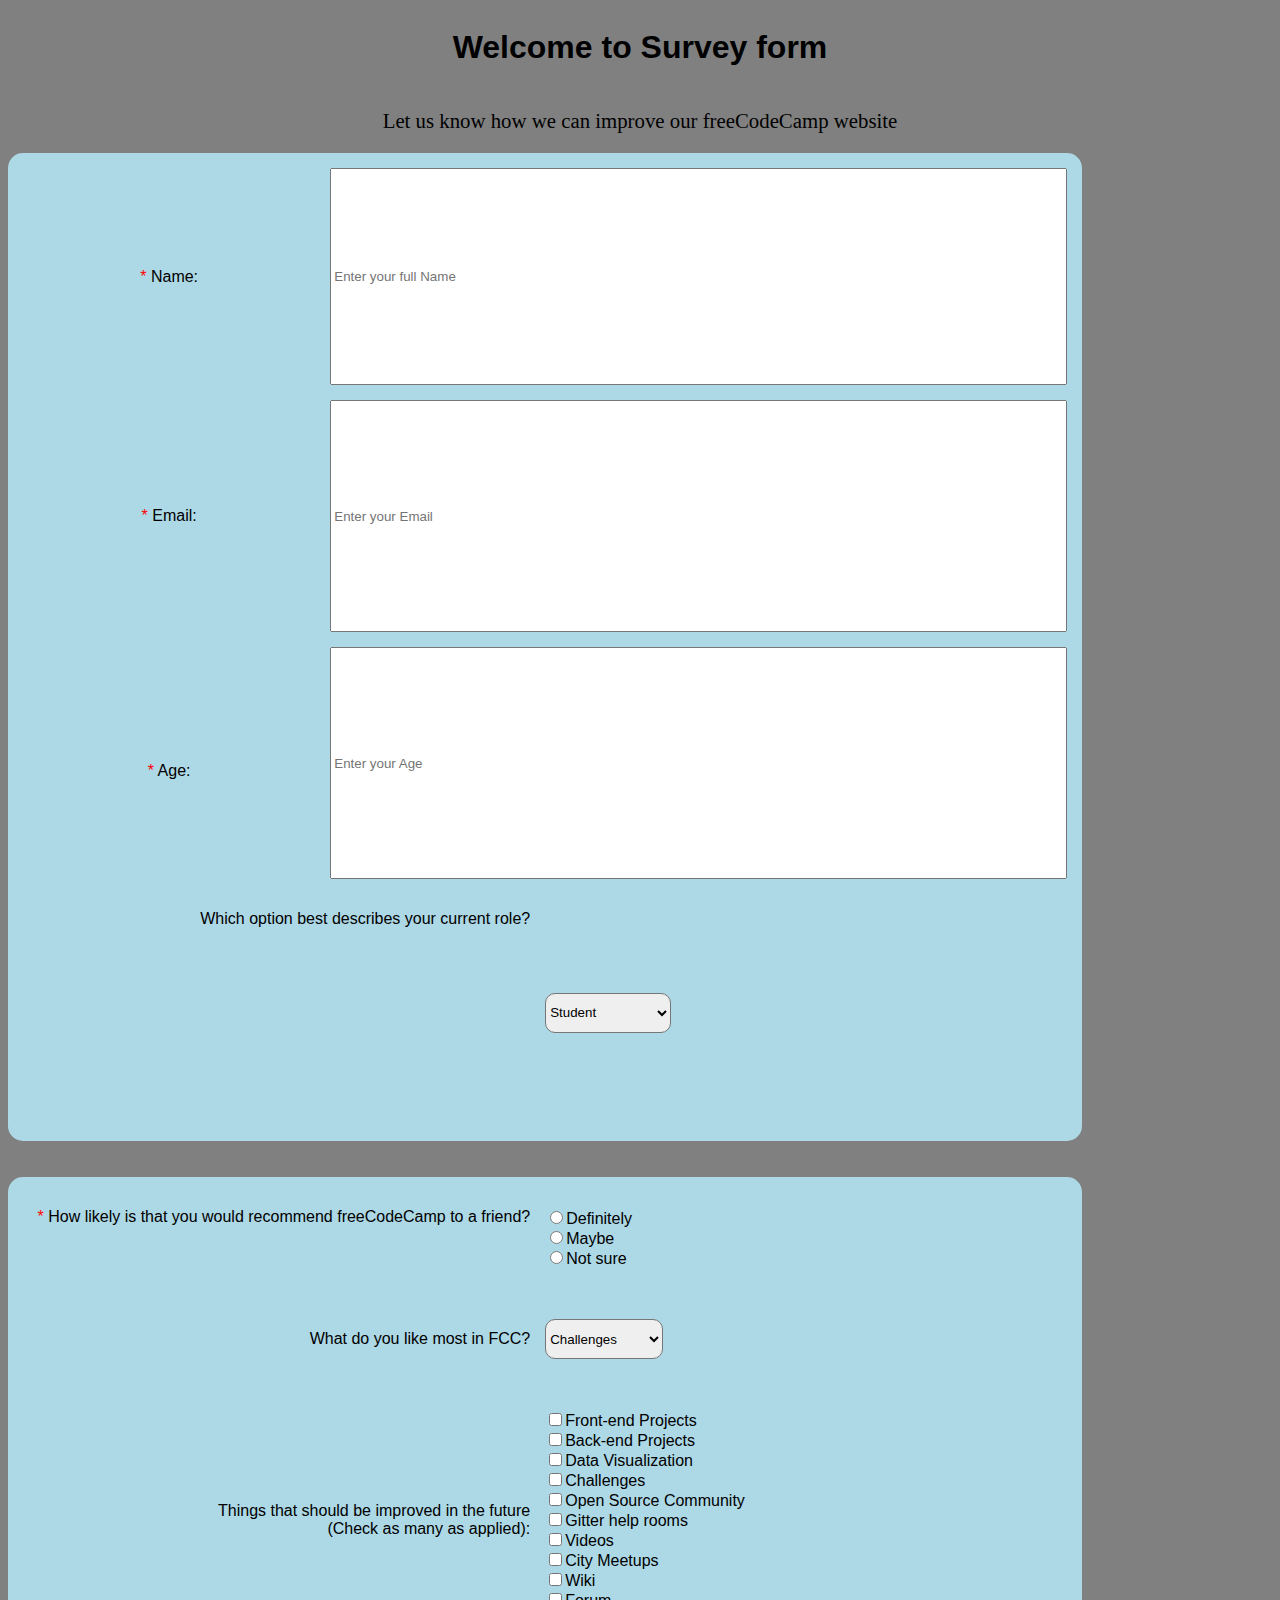
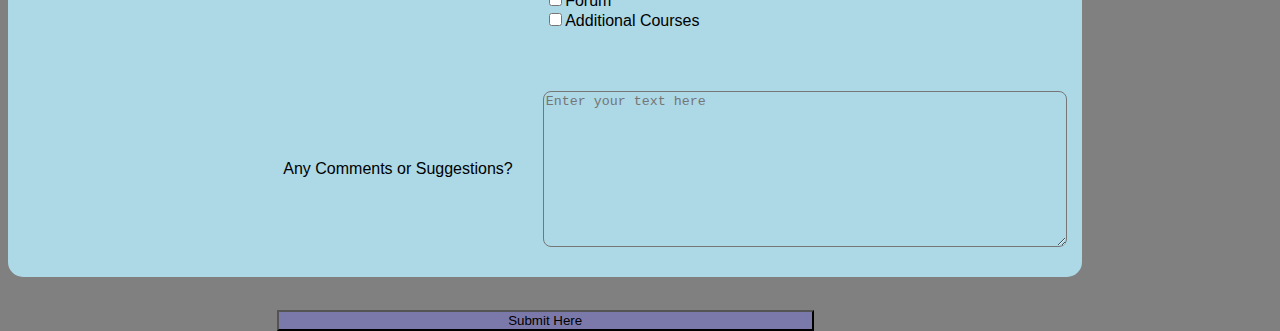
<file: Responsive Web Design/project/survey page/index.html>
<!DOCTYPE html>
<html>
<head>
    <title id="page-title">Survey Form</title>
	<link rel="stylesheet" type="text/css" href="stylesheet.css"/>
</head>
<body>

</body>
</html>

<body>
    <div class="main-box">
        <h1 id="title">Welcome to Survey form</h1>
        <p id="description">Let us know how we can improve our freeCodeCamp website</p>
        <div class="form-wrapper">
            <form method="GET" action="https://crossorigin.me/https://freecodecamp.com" id="survey-form">
                <label id="name-label" for="name"><span>*</span> Name:</label>
                <input type="text" name="name" id="name" class="input-field" placeholder="Enter your full Name" required><br>
                <label id="email-label" for="email"><span>*</span> Email:</label>
                <input type="email" name="email" id="email" class="input-field" placeholder="Enter your Email" required><br>
                <label id="number-label" for="number"><span>*</span> Age:</label>
                <input type="number" name="number" id="number" class="input-field" placeholder="Enter your Age" required min="0" max="100"><br>
                <div id="role-section">
                    <p>Which option best describes your current role?</p>
                    <select id="dropdown">
                        <option disabled value>Select an option</option>
                        <option value="student">Student</option>
                        <option value="job">Full Time Job</option>
                        <option value="learner">Full Time Learner</option>
                        <option value="preferNo">Prefer not to say</option>
                        <option value="other">Other</option>
                    </select>
                </div>
                <div id="recommendation-section">
                    <p><span>*</span> How likely is that you would recommend freeCodeCamp to a friend?</p>
                    <ul>
                        <li><input type="radio" name="likeliness" value="definitely">Definitely</li>
                        <li><input type="radio" name="likeliness" value="maybe">Maybe</li>
                        <li><input type="radio" name="likeliness" value="notSure">Not sure</li>
                    </ul>
                </div>
                <div id="like-section">
                    <p>What do you like most in FCC?</p>
                    <select id="dropdown">
                        <option disabled value>Select an option</option>
                        <option value="challenges">Challenges</option>
                        <option value="projects">Projects</option>
                        <option value="community">Community</option>
                        <option value="openSource">Open Source</option>
                        <option value="other">Other</option>
                    </select>
                </div>
                <div id="suggestions-section">
                    <p>Things that should be improved in the future <br> (Check as many as applied):</p>
                    <ul>
                        <li><input type="checkbox" name="improvements" value="frontEndProjects">Front-end Projects</li>
                        <li><input type="checkbox" name="improvements" value="backEndProjects">Back-end Projects</li>
                        <li><input type="checkbox" name="improvements" value="dataVisualization">Data Visualization</li>
                        <li><input type="checkbox" name="improvements" value="challenges">Challenges</li>
                        <li><input type="checkbox" name="improvements" value="openSourceCommunity">Open Source Community</li>
                        <li><input type="checkbox" name="improvements" value="gitterHelpRooms">Gitter help rooms</li>
                        <li><input type="checkbox" name="improvements" value="videos">Videos</li>
                        <li><input type="checkbox" name="improvements" value="cityMeetups">City Meetups</li>
                        <li><input type="checkbox" name="improvements" value="wiki">Wiki</li>
                        <li><input type="checkbox" name="improvements" value="forum">Forum</li>
                        <li><input type="checkbox" name="improvements" value="additionalCourses">Additional Courses</li>
                    </ul>
                </div>
                <div id="comments">
                    <p>Any Comments or Suggestions?</p>
                    <textarea name="comments" cols="30" rows="10" placeholder="Enter your text here"></textarea>
                </div>
                <br>
                <button type="submit" id="submit">Submit Here</button>
            </form>
        </div>
    </div>
    <script src="https://cdn.freecodecamp.org/testable-projects-fcc/v1/bundle.js"></script>
</body>

</html>
</file>
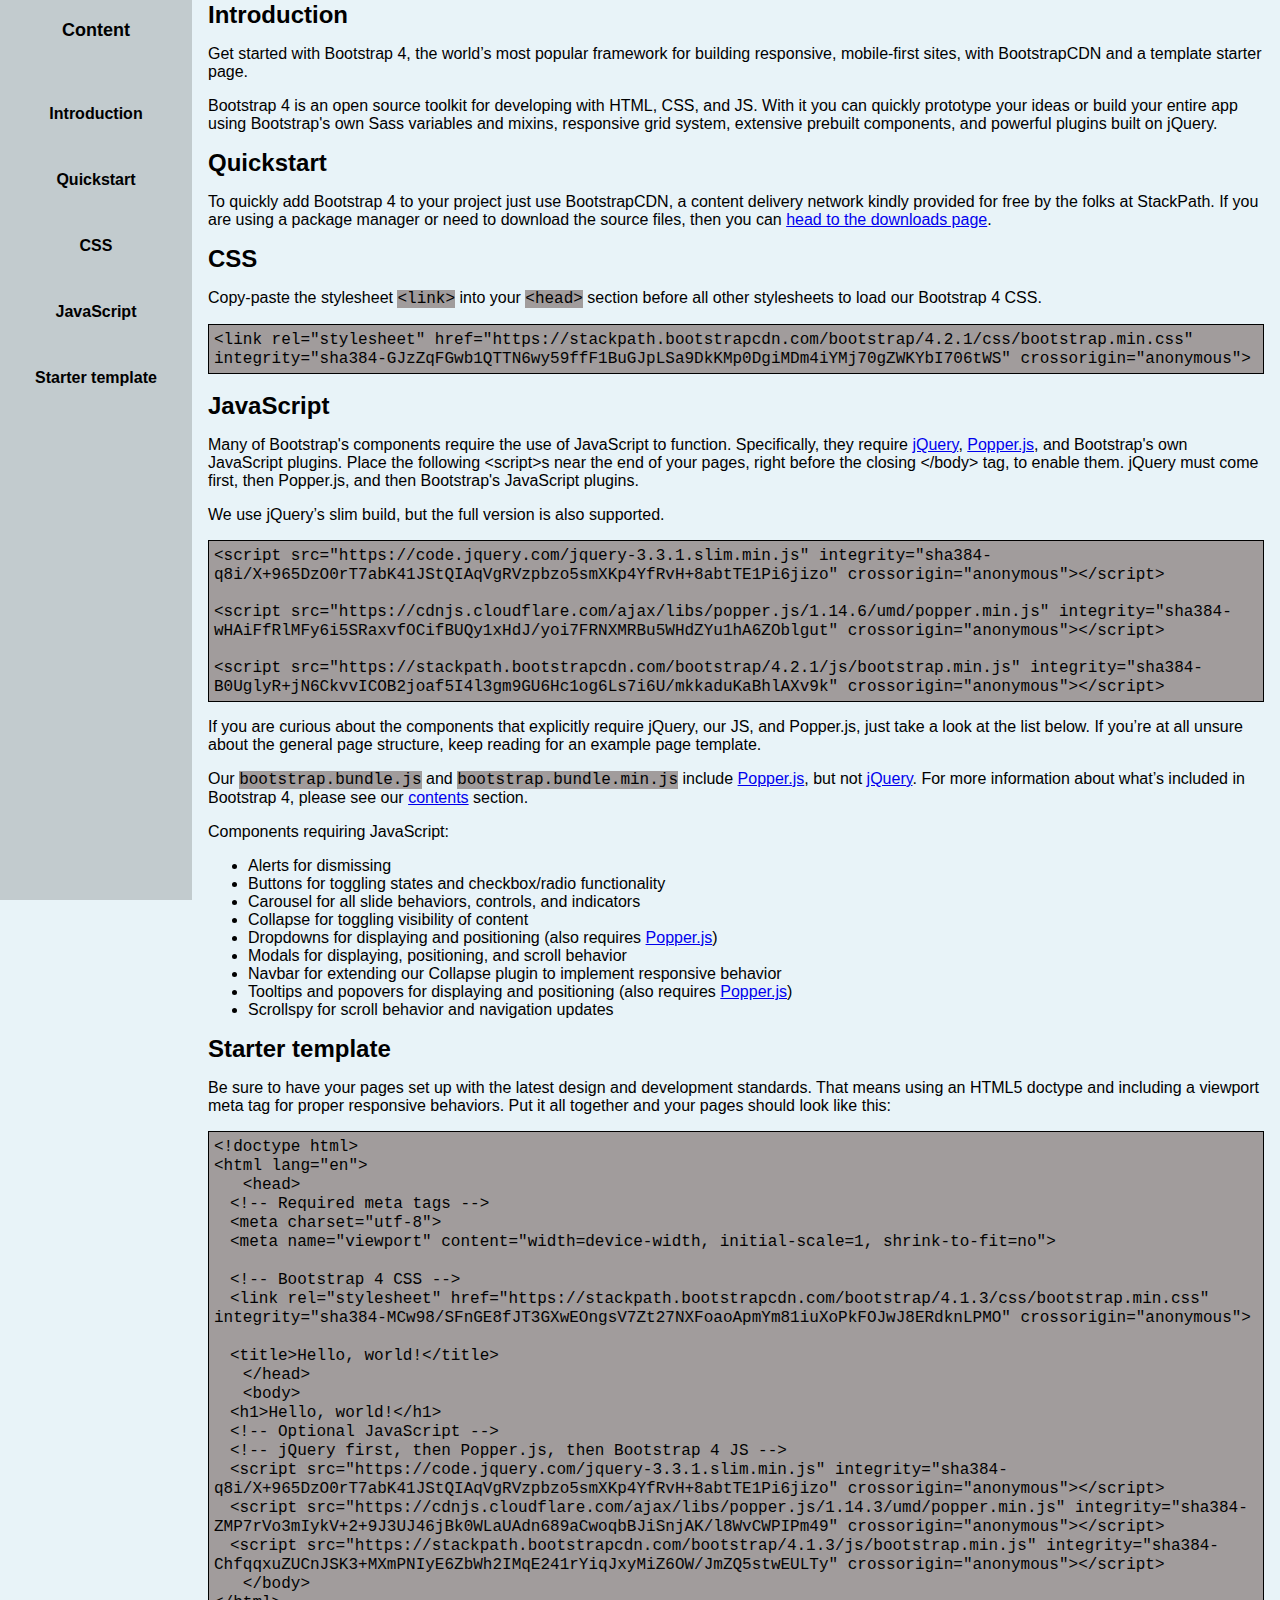
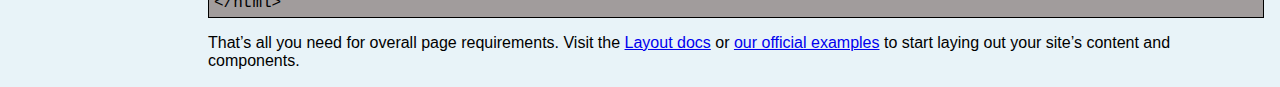
<file: Responsive Web Design/project/technical documentation/index.html>
<!DOCTYPE html>
<html lang="en">
    <head>
        <title>Bootstrap 4 Documentation</title>
        <link rel="stylesheet" href="stylesheet.css">
    </head>
    <body>
        <nav id="navbar">
        <header>Content</header>
        <ul>
            <li>
                <a href="#introduction" class="nav-link">Introduction</a>
            </li>
            <li>
                <a href="#quickstart" class="nav-link">Quickstart</a>
            </li>
            <li>
                <a href="#css" class="nav-link">CSS</a>
            </li>
            <li>
                <a href="#javascript" class="nav-link">JavaScript</a>
            </li>
            <li>
                <a href="#starter_template" class="nav-link">Starter template</a>
            </li>
        </ul>
    </nav>
    <main id="main-doc">
        <section class="main-section" id="introduction">
        <header>Introduction</header>
        <p>Get started with Bootstrap 4, the world’s most popular framework for building responsive, mobile-first sites, with BootstrapCDN and a template starter page.</p>
        <p>Bootstrap 4 is an open source toolkit for developing with HTML, CSS, and JS. With it you can quickly prototype your ideas or build your entire app using Bootstrap's own Sass variables and mixins, responsive grid system, extensive prebuilt components, and powerful plugins built on jQuery.</p>
    </section>
    <section class="main-section" id="quickstart">
    <header>Quickstart</header>
    <p>To quickly add Bootstrap 4 to your project just use BootstrapCDN, a content delivery network kindly provided for free by the folks at StackPath. If you are using a package manager or need to download the source files, then you can <a href="https://getbootstrap.com/docs/4.2/getting-started/download/">head to the downloads page</a>.</p>
</section>
<section class="main-section" id="css">
<header>CSS</header>
<p>Copy-paste the stylesheet <code>&lt;link&gt;</code> into your <code>&lt;head&gt;</code> section before all other stylesheets to load our Bootstrap 4 CSS.</p>
<div id="code-block">
    <code>&lt;link rel="stylesheet" href="https://stackpath.bootstrapcdn.com/bootstrap/4.2.1/css/bootstrap.min.css" integrity="sha384-GJzZqFGwb1QTTN6wy59ffF1BuGJpLSa9DkKMp0DgiMDm4iYMj70gZWKYbI706tWS" crossorigin="anonymous"&gt;</code>
</div>
<br>
</section>
<section class="main-section" id="javascript">
<header>JavaScript</header>
<p>Many of Bootstrap's components require the use of JavaScript to function. Specifically, they require <a href="https://jquery.com/">jQuery</a>, <a href="https://popper.js.org/">Popper.js</a>, and Bootstrap's own JavaScript plugins. Place the following &lt;script&gt;s near the end of your pages, right before the closing &lt;/body&gt; tag, to enable them. jQuery must come first, then Popper.js, and then Bootstrap's JavaScript plugins.</p>
<p>We use jQuery’s slim build, but the full version is also supported.</p>
<div id="code-block">
<code>&lt;script src="https://code.jquery.com/jquery-3.3.1.slim.min.js" integrity="sha384-q8i/X+965DzO0rT7abK41JStQIAqVgRVzpbzo5smXKp4YfRvH+8abtTE1Pi6jizo" crossorigin="anonymous">&lt;/script&gt;</code><br>
<br>
<code>&lt;script src="https://cdnjs.cloudflare.com/ajax/libs/popper.js/1.14.6/umd/popper.min.js" integrity="sha384-wHAiFfRlMFy6i5SRaxvfOCifBUQy1xHdJ/yoi7FRNXMRBu5WHdZYu1hA6ZOblgut" crossorigin="anonymous">&lt;/script&gt;</code><br>
<br>
<code>&lt;script src="https://stackpath.bootstrapcdn.com/bootstrap/4.2.1/js/bootstrap.min.js" integrity="sha384-B0UglyR+jN6CkvvICOB2joaf5I4l3gm9GU6Hc1og6Ls7i6U/mkkaduKaBhlAXv9k" crossorigin="anonymous">&lt;/script&gt;</code><br>
</div>
<p>If you are curious about the components that explicitly require jQuery, our JS, and Popper.js, just take a look at the list below. If you’re at all unsure about the general page structure, keep reading for an example page template.</p>
<p>Our <code>bootstrap.bundle.js</code> and <code>bootstrap.bundle.min.js</code> include <a href="https://popper.js.org/">Popper.js</a>, but not <a href="https://jquery.com/">jQuery</a>. For more information about what’s included in Bootstrap 4, please see our <a href="https://getbootstrap.com/docs/4.1/getting-started/contents/#precompiled-bootstrap">contents</a> section.</p>
<p>Components requiring JavaScript:</p>
<ul>
<li>Alerts for dismissing</li>
<li>Buttons for toggling states and checkbox/radio functionality</li>
<li>Carousel for all slide behaviors, controls, and indicators</li>
<li>Collapse for toggling visibility of content</li>
<li>Dropdowns for displaying and positioning (also requires <a href="https://popper.js.org/">Popper.js</a>)</li>
<li>Modals for displaying, positioning, and scroll behavior</li>
<li>Navbar for extending our Collapse plugin to implement responsive behavior</li>
<li>Tooltips and popovers for displaying and positioning (also requires <a href="https://popper.js.org/">Popper.js</a>)</li>
<li>Scrollspy for scroll behavior and navigation updates</li>
</ul>
</section>
<section class="main-section" id="starter_template">
<header>Starter template</header>
<p>Be sure to have your pages set up with the latest design and development standards. That means using an HTML5 doctype and including a viewport meta tag for proper responsive behaviors. Put it all together and your pages should look like this:</p>
<div id="code-block">
<code>
&lt;!doctype html&gt;<br>
&lt;html lang="en"&gt;<br>
&nbsp;&nbsp;&nbsp;&lt;head&gt;<br>
&emsp;&lt;!-- Required meta tags --&gt;<br>
&emsp;&lt;meta charset="utf-8"&gt;<br>
&emsp;&lt;meta name="viewport" content="width=device-width, initial-scale=1, shrink-to-fit=no"&gt;<br>
<br>
&emsp;&lt;!-- Bootstrap 4 CSS --&gt;<br>
&emsp;&lt;link rel="stylesheet" href="https://stackpath.bootstrapcdn.com/bootstrap/4.1.3/css/bootstrap.min.css" integrity="sha384-MCw98/SFnGE8fJT3GXwEOngsV7Zt27NXFoaoApmYm81iuXoPkFOJwJ8ERdknLPMO" crossorigin="anonymous"&gt;<br>
<br>
&emsp;&lt;title&gt;Hello, world!&lt;/title&gt;<br>
&nbsp;&nbsp;&nbsp;&lt;/head&gt;<br>
&nbsp;&nbsp;&nbsp;&lt;body&gt;<br>
&emsp;&lt;h1&gt;Hello, world!&lt;/h1&gt;
<br>
&emsp;&lt;!-- Optional JavaScript --&gt;<br>
&emsp;&lt;!-- jQuery first, then Popper.js, then Bootstrap 4 JS --&gt;<br>
&emsp;&lt;script src="https://code.jquery.com/jquery-3.3.1.slim.min.js" integrity="sha384-q8i/X+965DzO0rT7abK41JStQIAqVgRVzpbzo5smXKp4YfRvH+8abtTE1Pi6jizo" crossorigin="anonymous"&gt;&lt;/script&gt;<br>
&emsp;&lt;script src="https://cdnjs.cloudflare.com/ajax/libs/popper.js/1.14.3/umd/popper.min.js" integrity="sha384-ZMP7rVo3mIykV+2+9J3UJ46jBk0WLaUAdn689aCwoqbBJiSnjAK/l8WvCWPIPm49" crossorigin="anonymous">&lt;/script&gt;<br>
&emsp;&lt;script src="https://stackpath.bootstrapcdn.com/bootstrap/4.1.3/js/bootstrap.min.js" integrity="sha384-ChfqqxuZUCnJSK3+MXmPNIyE6ZbWh2IMqE241rYiqJxyMiZ6OW/JmZQ5stwEULTy" crossorigin="anonymous">&lt;/script&gt;<br>
&nbsp;&nbsp;&nbsp;&lt;/body&gt;<br>
&lt;/html&gt;
</code>
</div>
<p>That’s all you need for overall page requirements. Visit the <a href="https://getbootstrap.com/docs/4.1/layout/overview/">Layout docs</a> or <a href="https://getbootstrap.com/docs/4.1/examples/">our official examples</a> to start laying out your site’s content and components.</p>
</section>
</main>
<script src="https://cdn.freecodecamp.org/testable-projects-fcc/v1/bundle.js"></script>
</body>
</html>
</file>
<file: Responsive Web Design/project/survey page/stylesheet.css>
body {
    background-color: grey;
}
span {
    color:  red;
}
.main-box {
    display: grid;
    grid-template-columns: 15% 35% 35% 15%;
    background-color: grey;
}

#title {
    font-family: Tahoma, sans-serif;
    grid-column: span 4;
    grid-row: 1;
    text-align: center;
}

#description {
    font-family:  Times, serif;
    font-size: 130%;
    grid-column: 2 / 4;
    text-align: center;
}

.form-wrapper {
    grid-column: 1 / 4;
    font-family:  'Lucida Sans', Arial, sans-serif;
}

#survey-form {
    display: grid;
    grid-template-columns: 30% 70%;
    grid-template-rows: repeat(4, 25%);
    grid-column: 2 / 4;
    background-color: lightblue;
    border-radius: 15px;
}

label {
    text-align: center;
    align-self: center;
}

#name-label {
    grid-column: 1 / 2;
    grid-row: 1;
    margin: 15px 0 15px 0;
}

#name {
    grid-column: 2 / 3;
    grid-row: 1;
    margin: 15px 15px 15px 0px;
}

#email-label {
    grid-column: 1 / 2;
    grid-row: 2;
    margin-bottom: 15px;
}

#email {
    grid-column: 2 / 3;
    grid-row: 2;
    margin: 0 15px 15px 0;
}

#number-label {
    grid-column: 1 / 2;
    grid-row: 3;
}

#number {
    grid-column: 2 / 3;
    grid-row: 3;
    width: auto;
    margin: 0 15px 15px 0;
}

#role-section {
    display: inline-flex;
    grid-row: 4;
    grid-column: 1 / 3;
    margin-bottom: 10px;
}

#role-section p {
    flex-basis: 50%;
    text-align: right;
    box-sizing: border-box;
    padding-right: 15px;
    padding-left: 15px;
    border-radius: 15px;
}

#role-section #dropdown {
    flex-basis: auto;
    height: 40px;
    align-self: center;
    border-radius: 10px;
}

ul {
    list-style: none;
    padding-left: 0%;
}

#recommendation-section {
    display: inline-flex;
    grid-column: 1 / 3;
    padding: 15px 0 15px 0;
    background-color: lightblue;
    border-top-left-radius: 15px;
    border-top-right-radius: 15px;

}

#recommendation-section p {
    flex-basis: 50%;
    text-align: right;
    box-sizing: border-box;
    padding-right: 15px;
    padding-left: 15px;
}

#recommendation-section #radio-buttons {
    flex-basis: auto;
    align-self: center;
}

#like-section {
    display: inline-flex;
    grid-column: 1 / 3;
    padding: 15px 0 15px 0;
    background-color: lightblue;
}

#like-section p {
    flex-basis: 50%;
    text-align: right;
    box-sizing: border-box;
    padding-right: 15px;
    padding-left: 15px;
}

#like-section #dropdown {
    flex-basis: auto;
    height: 40px;
    align-self: center;
    border-radius: 10px;
}

#suggestions-section {
    grid-column: 1 / 3;
    display: inline-flex;
    padding: 15px 0 15px 0;
    background-color: lightblue;
}

#suggestions-section p {
    flex-basis: 50%;
    text-align: right;
    box-sizing: border-box;
    padding-right: 15px;
    padding-left: 15px;
    align-self: center;
}

#suggestions-section input {
    flex-basis: auto;
}

#comments {
    grid-column: 1 / 3;
    display: inline-flex;
    padding: 15px 0 15px 0;
    background-color: lightblue;
    border-bottom-left-radius:  15px;
    border-bottom-right-radius: 15px;
}

#comments p {
    flex-basis: 50%;
    text-align: right;
    box-sizing: border-box;
    padding-right: 15px;
    padding-left: 15px;
    align-self: center;
}

#comments textarea {
    flex-basis: 50%;
    margin: 15px;
    background-color: lightblue;
    border-radius: 8px;
}

#submit {
    grid-column: 1 / 3;
    margin-top: 15px;
    margin-bottom: 15px;
    background-color: #7B79AA;
}

button {
    width: 50%;
    margin: auto;
}
</file>
<file: Responsive Web Design/project/technical documentation/stylesheet.css>
body {
    margin: 0px;
    background-color: #E8F3F8;
    font-family: sans-serif;
}

header {
    font-family: sans-serif;
    font-size: x-large;
    font-weight: bold;
}

#navbar {
    position: fixed;
    width: 15%;
    overflow: auto;
    height: 100%;
    margin: 0px;
    padding: 0px;
    background-color: #C2CBCE;
    font-family: sans-serif;
}

@media screen and (max-width: 600px) {
    #navbar {
        position: fixed;
        top: 0%;
        width: 100%;
        height: 15%;
    }
}

#navbar header {
    font-size: large;
    font-weight: bold;
    text-align: center;
    padding: 20px 4px;
}

#navbar ul {
    list-style-type: none;
    margin: 0px;
    text-align: center;
    padding: 20px 4px;
}

@media screen and (max-width: 800px) {
    #navbar ul {
        font-size: small;
    }
}

@media screen and (max-width: 600px) {
    #navbar ul {
        display: inline;
        border: none;
        font-size: smaller;
    }
}

#navbar li {
    font-weight: bold;
    padding: 16px 4px;
}

#navbar li:hover {
    background-color: #DCDCDC;
    color: #E8F3F8;
}

@media screen and (max-width: 600px) {
    #navbar li {
        display: inline;
        padding: 0px 10px;
    }
}

#navbar li a {
    display: block;
    padding: 8px 16px;
    text-decoration: none;
    color: black;
}

#navbar li a:hover {
    color: #020202;
}

@media screen and (max-width: 600px) {
    #navbar li a {
        display: inline;
        padding: 16px;
    }
}

#main-doc {
    margin-left: 15%;
    padding: 1px 16px;
}

@media screen and (max-width: 600px) {
    #main-doc {
        margin: 35% 2%;
        padding: 1px;
    }
}

code {
    background-color: #A19C9C;
    font-size: large;
    color: #020202;
}

#code-block {
    background-color: #A19C9C;
    border: 1px solid;
    padding: 5px;
}
</file>
